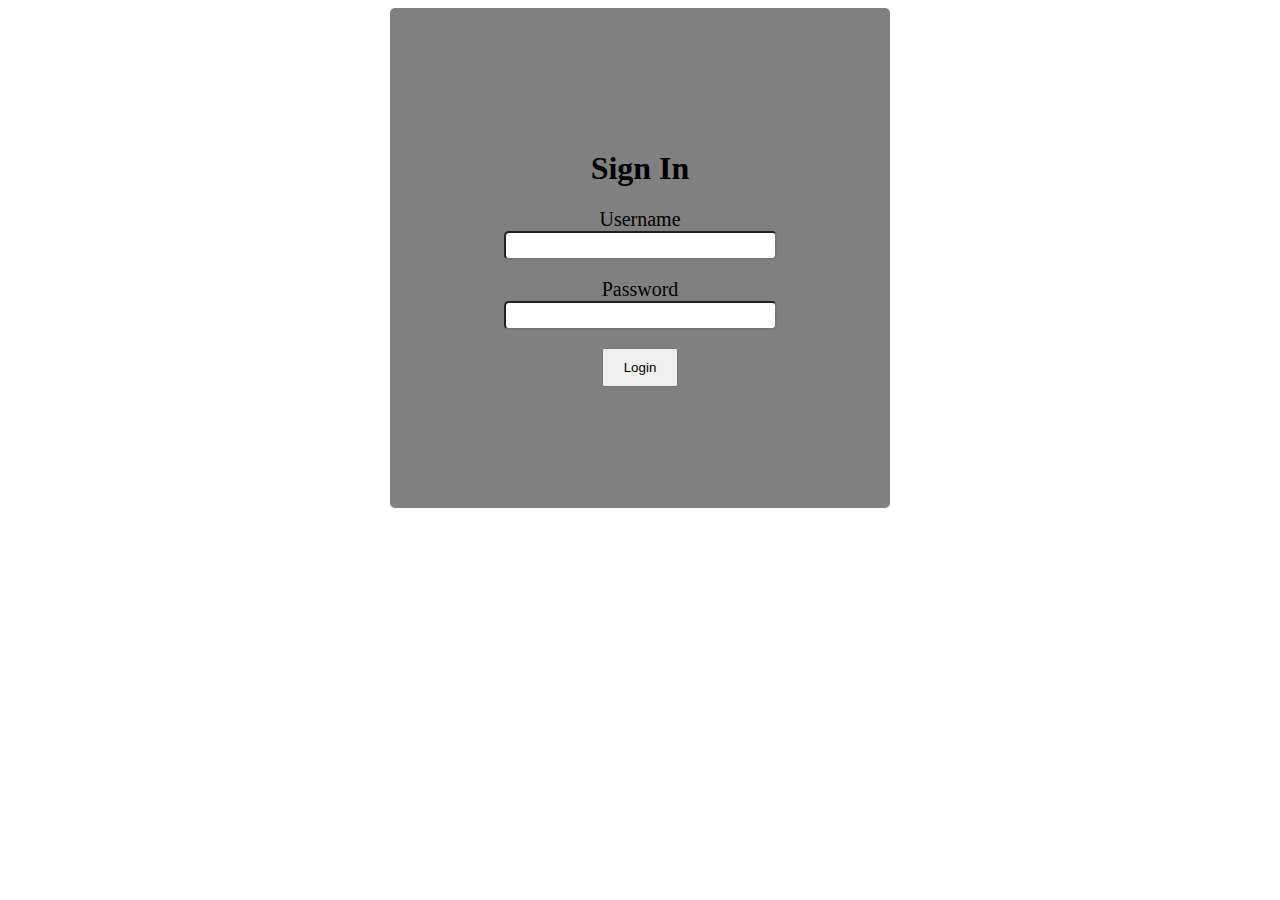
<file: login.html>
<!DOCTYPE html>
<head><link rel="stylesheet" href="./css/login.css"></head>
<body>    
<div id="login-box">
      <h1>Sign In</h1>

      <label>Username</label> 
      <input type="text" id="login-username" maxlength="10" /><br />

      <label>Password</label>
      <input type="password" id="login-password" /><br />

      <button id="login" onclick="login()">Login</button>
    </div>

<script src="https://ajax.googleapis.com/ajax/libs/jquery/3.6.3/jquery.min.js"></script>
<script src="./js/login.js"></script>
</body>
</html>
</file>
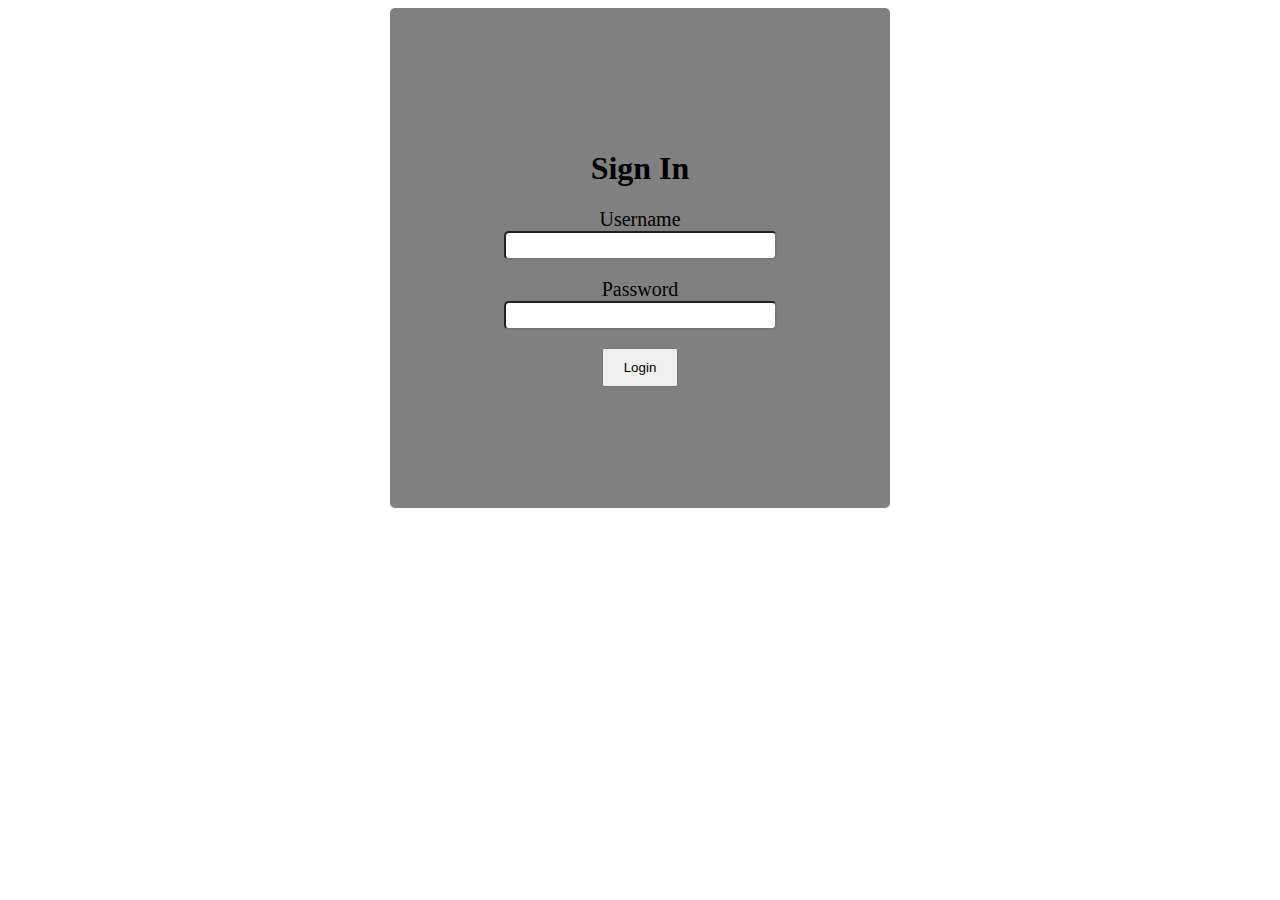
<file: profile.html>
<!DOCTYPE html>
<head>
  <link rel="stylesheet" href="./css/profile.css" />
</head>
<body>
  <div class="container">
    <h1 class="header">MY PROFILE</h1>
    <div class="user-info" id="profile-username">User Name :</div>
    <div class="user-info" id="profile-age">Age :</div>
    <div class="user-info" id="profile-email">Email Id :</div>
    <script src="./js/profile.js"></script>
  </div>
</body>
</html>
</file>
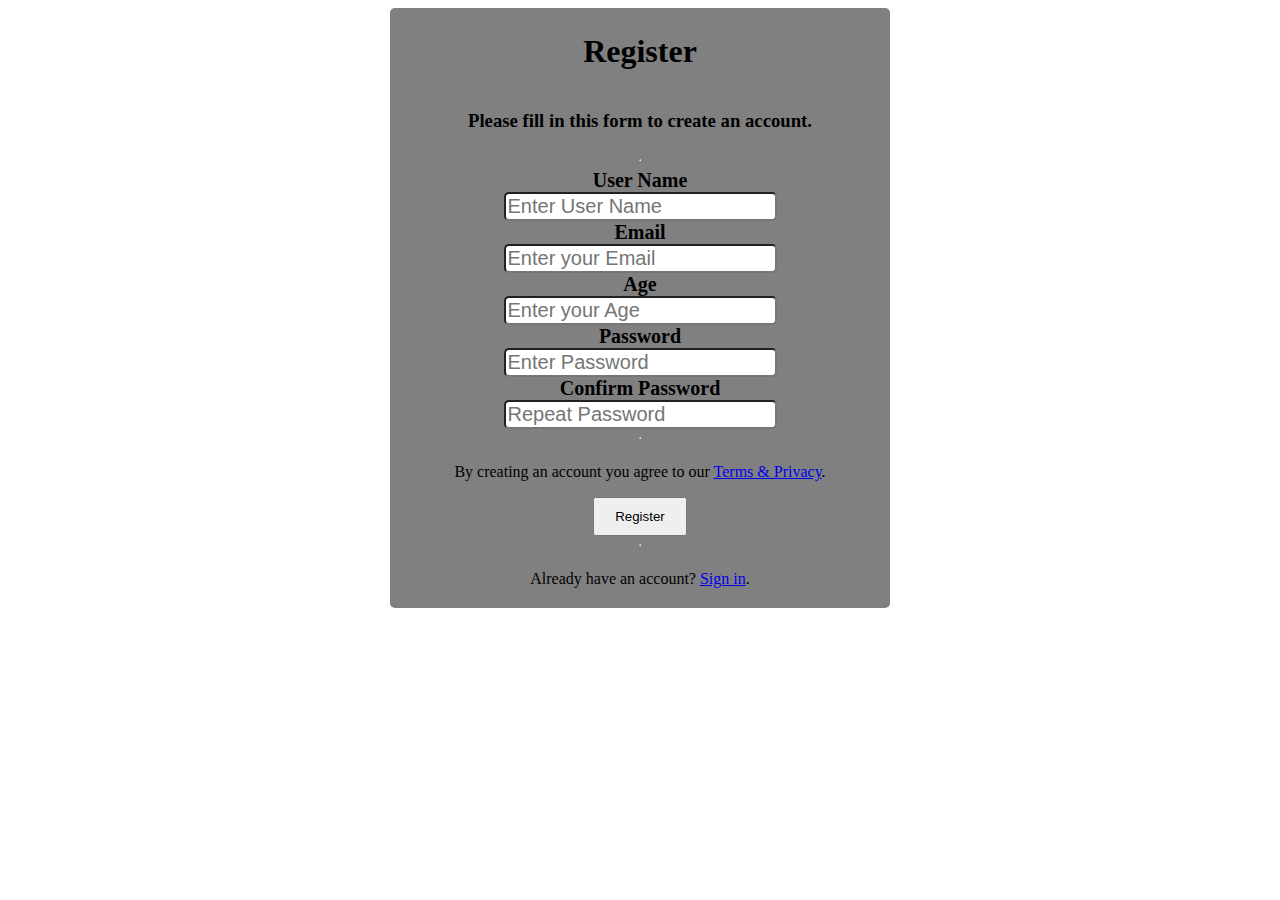
<file: register.html>
<!DOCTYPE html>
<head><link rel="stylesheet" href="./css/register.css"></head>
<body> 
<div>
  <div class="container">
    <h1>Register</h1>
    <h3>Please fill in this form to create an account.</h3>
    <hr />

    <label for="username"><b>User Name</b></label>
    <input
      type="text"
      placeholder="Enter User Name"
      name="username"
      id="register-username"
      required
    />

    <label for="email"><b>Email</b></label>
    <input
      type="text"
      placeholder="Enter your Email"
      name="email"
      id="register-email"
      required
    />

    <label for="age"><b>Age</b></label>
    <input
      type="number"
      placeholder="Enter your Age"
      name="age"
      id="register-age"
      required
    />

    <label for="psw"><b>Password</b></label>
    <input
      type="password"
      placeholder="Enter Password"
      name="psw"
      id="register-password"
      required
    />

    <label for="psw-repeat"><b>Confirm Password</b></label>
    <input
      type="password"
      placeholder="Repeat Password"
      name="psw-repeat"
      id="register-password-repeat"
      required
    />
    <hr />
    <p>
      By creating an account you agree to our <a href="#">Terms & Privacy</a>.
    </p>
    <button type="submit" id="register" onclick="registerUser()">Register</button>
    <hr/>
    <div >
        <p>Already have an account? <a href="./login.html">Sign in</a>.</p>
      </div>
  </div>

  
  <script src="./js/register.js"></script>
</div>
</body>
</html>
</file>
<file: css/login.css>
#login-box {
  height: 500px;
  display: flex;
  justify-content: center;
  align-items: center;
  flex-direction: column;
  background-color: grey;
  width: 500px;
  border-radius: 5px;
  margin: auto;
}

#login {
  padding: 10px 20px;
}

label {
  font-size: 20px;
}

input {
  font-size: 20px;
  border-radius: 5px;
}
</file>
<file: css/profile.css>
.container {
  height: 600px;
  display: flex;
  justify-content: center;
  align-items: center;
  flex-direction: column;
  background-color: palegoldenrod;
  width: 500px;
  border-radius: 5px;
  margin: auto;
}
.header {
  font-size: 40px;
}

.user-info {
  font-size: 30px;
  margin: 10px;
}
</file>
<file: css/register.css>
.container {
  height: 600px;
  display: flex;
  justify-content: center;
  align-items: center;
  flex-direction: column;
  background-color: grey;
  width: 500px;
  border-radius: 5px;
  margin: auto;
}

#register {
  padding: 10px 20px;
}

label {
  font-size: 20px;
}

input {
  font-size: 20px;
  border-radius: 5px;
}
</file>
